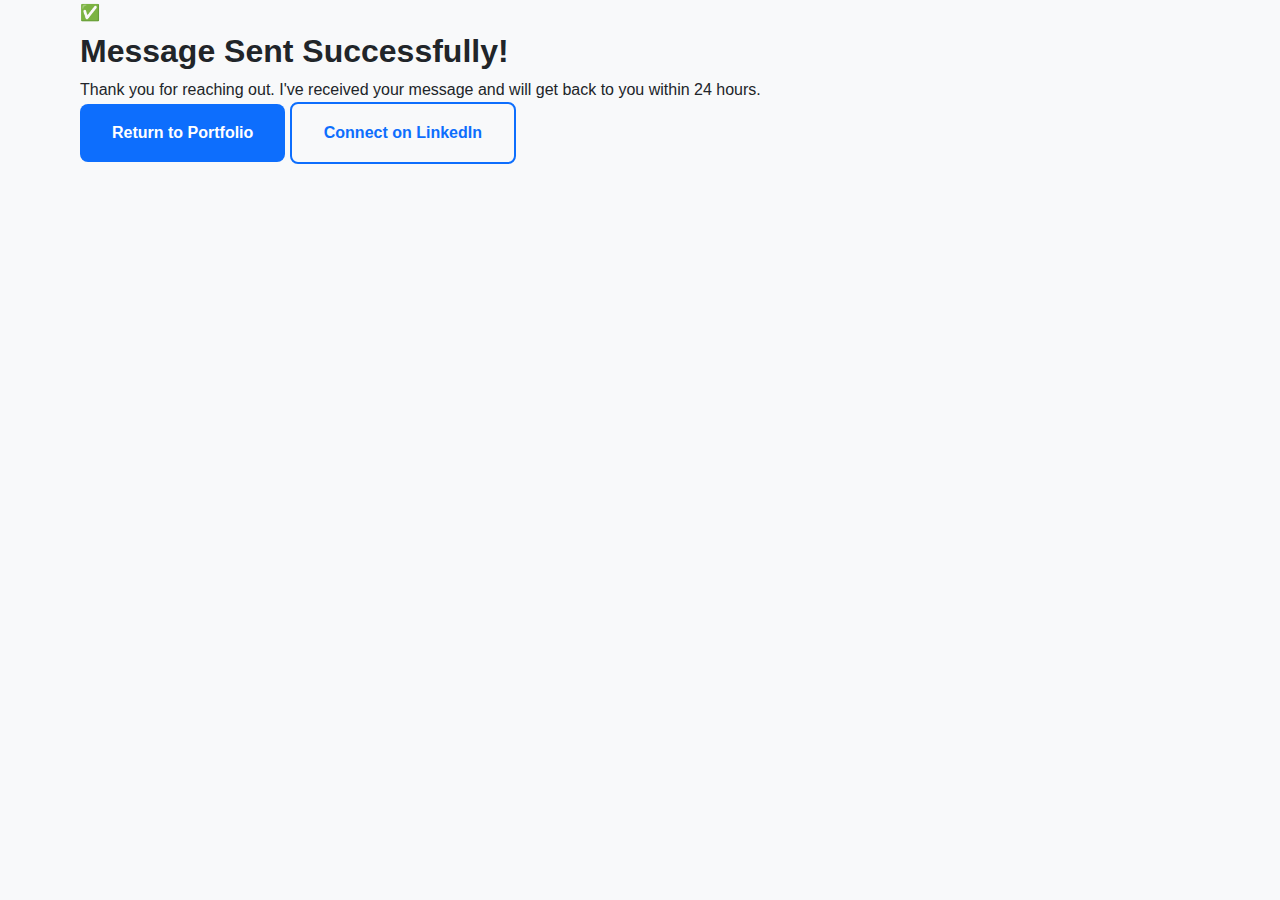
<file: success.html>
<!DOCTYPE html>
<html lang="en">
<head>
    <meta charset="UTF-8">
    <meta name="viewport" content="width=device-width, initial-scale=1.0">
    <title>Message Sent - Tilak Kumar Mallesh</title>
    <link rel="stylesheet" href="style.css">
</head>
<body>
    <div class="success-page">
        <div class="container">
            <div class="success-content">
                <div class="success-icon">✅</div>
                <h1>Message Sent Successfully!</h1>
                <p>Thank you for reaching out. I've received your message and will get back to you within 24 hours.</p>
                <div class="success-actions">
                    <a href="/" class="btn btn--primary">Return to Portfolio</a>
                    <a href="https://www.linkedin.com/in/tilakkumarmallesh" class="btn btn--outline">Connect on LinkedIn</a>
                </div>
            </div>
        </div>
    </div>
</body>
</html>
</file>
<file: style.css>
/* Root variables for easy theming and consistency */
:root {
  --color-primary: #0d6efd;
  --color-secondary: #6c757d;
  --color-background: #f8f9fa;
  --color-surface: #ffffff;
  --color-accent: #20c997;
  --color-text: #212529;
  --color-text-secondary: #6c757d;
  --color-border: #dee2e6;
  --color-success: #10b981;
  --color-warning: #ffc107;
  --color-danger: #dc3545;
  --font-family: 'Arial', sans-serif;
}

/* Basic Reset and Body Styling */
* {
  margin: 0;
  padding: 0;
  box-sizing: border-box;
}

html {
  scroll-behavior: smooth;
}

body {
  font-family: var(--font-family);
  background-color: var(--color-background);
  color: var(--color-text);
  line-height: 1.6;
}

/* Container */
.container {
  width: 90%;
  max-width: 1200px;
  margin: 0 auto;
  padding: 0 1rem;
}

/* Navigation */
.navbar {
  position: fixed;
  top: 0;
  left: 0;
  right: 0;
  background: rgba(255, 255, 255, 0.95);
  backdrop-filter: blur(10px);
  border-bottom: 1px solid var(--color-border);
  z-index: 1000;
  transition: all 0.3s ease;
}

.nav-container {
  display: flex;
  align-items: center;
  justify-content: space-between;
  padding: 1rem 0;
  max-width: 1200px;
  margin: 0 auto;
  padding-left: 1rem;
  padding-right: 1rem;
}

.nav-brand h3 {
  color: var(--color-primary);
  font-size: 1.5rem;
  font-weight: 700;
}

.nav-menu {
  display: flex;
  list-style: none;
  gap: 2rem;
  align-items: center;
}

.nav-link {
  text-decoration: none;
  color: var(--color-text);
  font-weight: 500;
  transition: color 0.3s ease;
  position: relative;
}

.nav-link:hover {
  color: var(--color-primary);
}

.nav-actions {
  display: flex;
  align-items: center;
  gap: 1rem;
}

.theme-toggle {
  background: none;
  border: 1px solid var(--color-border);
  border-radius: 8px;
  padding: 0.5rem;
  cursor: pointer;
  color: var(--color-text);
  transition: all 0.3s ease;
}

.theme-toggle:hover {
  background: var(--color-primary);
  color: white;
}

.hamburger {
  display: none;
  flex-direction: column;
  gap: 3px;
  cursor: pointer;
}

.hamburger span {
  width: 25px;
  height: 3px;
  background: var(--color-text);
  transition: all 0.3s ease;
}

/* Hero Section */
.hero {
  min-height: 100vh;
  display: flex;
  align-items: center;
  position: relative;
  overflow: hidden;
  background: linear-gradient(135deg, #f8f9fa 0%, #e9ecef 100%);
  margin-top: 70px;
}

.hero-content {
  display: grid;
  grid-template-columns: 2fr 1fr;
  gap: 3rem;
  align-items: center;
  width: 100%;
}

.hero-text h1 {
  font-size: 3rem;
  font-weight: 800;
  color: var(--color-text);
  margin-bottom: 1rem;
  line-height: 1.1;
}

.hero-subtitle {
  font-size: 1.25rem;
  color: var(--color-text-secondary);
  margin-bottom: 2rem;
}

.hero-stats {
  display: grid;
  grid-template-columns: repeat(3, 1fr);
  gap: 2rem;
  margin-bottom: 2rem;
}

.stat-item {
  text-align: center;
}

.stat-number {
  display: block;
  font-size: 2.5rem;
  font-weight: 800;
  color: var(--color-primary);
  line-height: 1;
}

.stat-label {
  font-size: 0.9rem;
  color: var(--color-text-secondary);
  margin-top: 0.25rem;
}

.hero-actions {
  display: flex;
  gap: 1rem;
}

.btn {
  display: inline-flex;
  align-items: center;
  justify-content: center;
  padding: 1rem 2rem;
  border-radius: 8px;
  text-decoration: none;
  font-weight: 600;
  transition: all 0.3s ease;
  cursor: pointer;
  border: none;
  font-size: 1rem;
}

.btn--primary {
  background: var(--color-primary);
  color: white;
}

.btn--primary:hover {
  background: #0b5ed7;
  transform: translateY(-2px);
}

.btn--outline {
  background: transparent;
  color: var(--color-primary);
  border: 2px solid var(--color-primary);
}

.btn--outline:hover {
  background: var(--color-primary);
  color: white;
}

.hero-avatar {
  display: flex;
  justify-content: center;
  align-items: center;
}

.avatar-placeholder {
  width: 250px;
  height: 250px;
  border-radius: 50%;
  background: linear-gradient(135deg, var(--color-primary), var(--color-accent));
  display: flex;
  align-items: center;
  justify-content: center;
  box-shadow: 0 20px 60px rgba(0, 0, 0, 0.15);
}

.avatar-icon {
  font-size: 4rem;
  color: white;
}

/* Sections */
section {
  padding: 4rem 0;
}

.section-header {
  text-align: center;
  margin-bottom: 3rem;
}

.section-header h2 {
  font-size: 2.5rem;
  font-weight: 700;
  color: var(--color-text);
  margin-bottom: 1rem;
}

.section-header p {
  font-size: 1.1rem;
  color: var(--color-text-secondary);
}

/* About Section */
.about {
  background: var(--color-surface);
}

.about-content {
  display: grid;
  grid-template-columns: 2fr 1fr;
  gap: 3rem;
  align-items: center;
}

.about-text h2 {
  font-size: 2rem;
  color: var(--color-text);
  margin-bottom: 1rem;
}

.about-text p {
  font-size: 1rem;
  color: var(--color-text-secondary);
  margin-bottom: 1rem;
  line-height: 1.7;
}

.about-text ul {
  list-style: none;
  margin: 1rem 0;
}

.about-text li {
  font-size: 1rem;
  color: var(--color-text-secondary);
  margin-bottom: 0.5rem;
  padding-left: 1.5rem;
  position: relative;
}

.about-text li::before {
  content: '→';
  position: absolute;
  left: 0;
  color: var(--color-primary);
  font-weight: bold;
}

.about-image {
  display: flex;
  justify-content: center;
}

.professional-avatar {
  width: 200px;
  height: 200px;
  border-radius: 20px;
  background: linear-gradient(135deg, var(--color-primary), var(--color-accent));
  display: flex;
  align-items: center;
  justify-content: center;
  font-size: 3rem;
  color: white;
  box-shadow: 0 15px 40px rgba(0, 0, 0, 0.1);
}

/* Domain Expertise */
.domains {
  background: #f8f9fa;
}

.domains-grid {
  display: grid;
  grid-template-columns: repeat(auto-fit, minmax(280px, 1fr));
  gap: 2rem;
}

.domain-card {
  background: var(--color-surface);
  border-radius: 15px;
  padding: 2rem;
  box-shadow: 0 10px 40px rgba(0, 0, 0, 0.1);
  transition: all 0.3s ease;
}

.domain-card:hover {
  transform: translateY(-10px);
  box-shadow: 0 20px 60px rgba(0, 0, 0, 0.15);
}

.domain-icon {
  width: 60px;
  height: 60px;
  border-radius: 12px;
  background: linear-gradient(135deg, var(--color-primary), var(--color-accent));
  display: flex;
  align-items: center;
  justify-content: center;
  margin-bottom: 1rem;
  font-size: 1.5rem;
  color: white;
}

.domain-card h3 {
  font-size: 1.25rem;
  color: var(--color-text);
  margin-bottom: 0.5rem;
  font-weight: 600;
}

.domain-card p {
  color: var(--color-text-secondary);
  margin-bottom: 1rem;
}

.domain-capabilities {
  list-style: none;
}

.domain-capabilities li {
  color: var(--color-text-secondary);
  margin-bottom: 0.5rem;
  padding-left: 1.5rem;
  position: relative;
  font-size: 0.9rem;
}

.domain-capabilities li::before {
  content: '✓';
  position: absolute;
  left: 0;
  color: var(--color-success);
  font-weight: bold;
}

/* Skills Section */
.skills {
  background: var(--color-surface);
}

.skills-content {
  display: grid;
  grid-template-columns: 1fr 1fr;
  gap: 3rem;
}

.skill-category h3 {
  font-size: 1.5rem;
  color: var(--color-text);
  margin-bottom: 2rem;
  font-weight: 600;
}

.skill-item {
  margin-bottom: 1.5rem;
}

.skill-info {
  display: flex;
  justify-content: space-between;
  align-items: center;
  margin-bottom: 0.5rem;
}

.skill-name {
  font-weight: 500;
  color: var(--color-text);
}

.skill-percentage {
  font-size: 0.9rem;
  color: var(--color-text-secondary);
}

.skill-bar {
  height: 8px;
  background: var(--color-border);
  border-radius: 4px;
  overflow: hidden;
}

.skill-fill {
  height: 100%;
  background: linear-gradient(90deg, var(--color-primary), var(--color-accent));
  border-radius: 4px;
  transition: width 1s ease-in-out;
}

/* Trailhead Achievements Section */
.trailhead-achievements {
  padding: 4rem 0;
  background: #f8f9fa;
}

.section-title {
  font-size: 2.5rem;
  margin-bottom: 2rem;
  text-align: center;
  position: relative;
  padding-bottom: 0.5em;
  font-weight: 700;
  color: var(--color-text);
}

.section-title::after {
  content: "";
  display: block;
  width: 60px;
  height: 3px;
  background: var(--color-primary);
  margin: 0.5rem auto 0;
  border-radius: 2px;
}

.achievements-grid {
  display: grid;
  grid-template-columns: repeat(auto-fit, minmax(300px, 1fr));
  gap: 2rem;
  margin-top: 3rem;
}

.achievement-card {
  background: var(--color-surface);
  border-radius: 15px;
  padding: 2rem;
  box-shadow: 0 10px 40px rgba(0, 0, 0, 0.1);
  transition: all 0.3s ease;
}

.achievement-card:hover {
  transform: translateY(-10px);
  box-shadow: 0 20px 60px rgba(0, 0, 0, 0.15);
}

.card-header {
  display: flex;
  align-items: center;
  margin-bottom: 1.5rem;
}

.card-icon {
  width: 40px;
  height: 40px;
  min-width: 40px;
  min-height: 40px;
  margin-right: 1rem;
  display: flex;
  align-items: center;
  justify-content: center;
  color: var(--color-primary);
  flex-shrink: 0;
}

.card-icon svg {
  width: 100%;
  height: 100%;
  max-width: 40px;
  max-height: 40px;
}

.card-header h3 {
  margin: 0;
  font-size: 1.25rem;
  color: var(--color-text);
  font-weight: 600;
}

.cert-count, .superbadge-count {
  text-align: center;
  margin-bottom: 1.5rem;
}

.number {
  display: block;
  font-size: 2.5rem;
  font-weight: 700;
  color: var(--color-primary);
}

.label {
  color: var(--color-text-secondary);
  font-size: 0.9rem;
}

.cert-list {
  margin-top: 1rem;
}

.cert-item {
  display: flex;
  justify-content: space-between;
  align-items: center;
  padding: 0.5rem 0;
  border-bottom: 1px solid var(--color-border);
}

.cert-name {
  font-weight: 500;
  color: var(--color-text);
  font-size: 0.85rem;
}

.cert-status {
  padding: 0.25rem 0.75rem;
  border-radius: 20px;
  font-size: 0.75rem;
  font-weight: 600;
}

.cert-status.active {
  background-color: var(--color-success);
  color: white;
}

.superbadge-highlights {
  display: flex;
  flex-wrap: wrap;
  gap: 0.5rem;
  justify-content: center;
  margin-top: 1rem;
}

.superbadge-tag {
  background: linear-gradient(135deg, var(--color-primary), var(--color-accent));
  color: white;
  padding: 0.5rem 1rem;
  border-radius: 25px;
  font-size: 0.8rem;
  font-weight: 500;
}

.stats-grid {
  display: grid;
  grid-template-columns: repeat(auto-fit, minmax(80px, 1fr));
  gap: 1rem;
  margin-top: 1rem;
}

.stat-item {
  text-align: center;
}

.stat-number, .stat-rank {
  display: block;
  font-size: 1.75rem;
  font-weight: 700;
  color: var(--color-primary);
}

.stat-label {
  color: var(--color-text-secondary);
  font-size: 0.8rem;
}

.trailhead-link {
  display: inline-flex;
  align-items: center;
  background: linear-gradient(135deg, var(--color-primary), var(--color-accent));
  color: white;
  padding: 0.75rem 1.5rem;
  border-radius: 25px;
  text-decoration: none;
  font-weight: 600;
  transition: all 0.3s ease;
  margin-top: 1rem;
}

.trailhead-link:hover {
  transform: translateY(-2px);
  box-shadow: 0 10px 30px rgba(0, 0, 0, 0.2);
}

.trailhead-link svg {
  width: 16px;
  height: 16px;
  max-width: 16px;
  max-height: 16px;
  margin-left: 0.5rem;
  flex-shrink: 0;
}

/* Projects Section */
.projects {
  background: #f8f9fa;
}

.projects-grid {
  display: grid;
  grid-template-columns: repeat(auto-fit, minmax(350px, 1fr));
  gap: 2rem;
}

.project-card {
  background: var(--color-surface);
  border-radius: 15px;
  padding: 2rem;
  box-shadow: 0 10px 40px rgba(0, 0, 0, 0.1);
  transition: all 0.3s ease;
}

.project-card:hover {
  transform: translateY(-10px);
  box-shadow: 0 20px 60px rgba(0, 0, 0, 0.15);
}

.project-header {
  display: flex;
  justify-content: space-between;
  align-items: flex-start;
  margin-bottom: 1rem;
}

.project-header h3 {
  font-size: 1.25rem;
  color: var(--color-text);
  margin: 0;
  font-weight: 600;
}

.project-duration {
  color: var(--color-text-secondary);
  font-size: 0.9rem;
  background: var(--color-border);
  padding: 0.25rem 0.75rem;
  border-radius: 20px;
}

.project-description {
  color: var(--color-text-secondary);
  margin-bottom: 1rem;
  line-height: 1.6;
}

.project-tech {
  display: flex;
  flex-wrap: wrap;
  gap: 0.5rem;
  margin-bottom: 1.5rem;
}

.tech-tag {
  background: rgba(13, 110, 253, 0.1);
  color: var(--color-primary);
  padding: 0.25rem 0.75rem;
  border-radius: 20px;
  font-size: 0.8rem;
  font-weight: 500;
}

.project-details-btn {
  width: 100%;
  justify-content: center;
}

/* Architecture Section */
.architecture {
  background: var(--color-surface);
}

.architecture-grid {
  display: grid;
  grid-template-columns: repeat(auto-fit, minmax(300px, 1fr));
  gap: 2rem;
}

.architecture-card {
  background: var(--color-surface);
  border-radius: 15px;
  padding: 2rem;
  box-shadow: 0 10px 40px rgba(0, 0, 0, 0.1);
  transition: all 0.3s ease;
  text-align: center;
}

.architecture-card:hover {
  transform: translateY(-10px);
  box-shadow: 0 20px 60px rgba(0, 0, 0, 0.15);
}

.architecture-visual {
  height: 150px;
  margin-bottom: 1rem;
  display: flex;
  align-items: center;
  justify-content: center;
  background: #f8f9fa;
  border-radius: 10px;
  position: relative;
}

.arch-diagram {
  display: flex;
  align-items: center;
  justify-content: space-around;
  width: 100%;
  padding: 1rem;
}

.arch-node {
  background: var(--color-primary);
  color: white;
  padding: 0.5rem 1rem;
  border-radius: 8px;
  font-size: 0.8rem;
  font-weight: 500;
}

.architecture-card h3 {
  font-size: 1.25rem;
  color: var(--color-text);
  margin-bottom: 0.5rem;
  font-weight: 600;
}

.architecture-card p {
  color: var(--color-text-secondary);
}

/* Contact Section */
.contact {
  background: #f8f9fa;
}

.contact-content {
  display: grid;
  grid-template-columns: 1fr 1fr;
  gap: 3rem;
}

.contact-item {
  display: flex;
  align-items: center;
  margin-bottom: 2rem;
}

.contact-icon {
  font-size: 1.5rem;
  margin-right: 1rem;
  width: 50px;
  height: 50px;
  background: var(--color-primary);
  color: white;
  border-radius: 50%;
  display: flex;
  align-items: center;
  justify-content: center;
}

.contact-details h4 {
  margin: 0 0 0.25rem 0;
  color: var(--color-text);
}

.contact-details a {
  color: var(--color-text-secondary);
  text-decoration: none;
}

.contact-details a:hover {
  color: var(--color-primary);
}

.contact-form {
  display: flex;
  flex-direction: column;
  gap: 1.5rem;
}

.form-group {
  display: flex;
  flex-direction: column;
}

.form-label {
  margin-bottom: 0.5rem;
  color: var(--color-text);
  font-weight: 500;
}

.form-control {
  padding: 1rem;
  border: 1px solid var(--color-border);
  border-radius: 8px;
  background: var(--color-surface);
  color: var(--color-text);
  font-family: inherit;
  transition: border-color 0.3s ease;
}

.form-control:focus {
  outline: none;
  border-color: var(--color-primary);
}

.btn--full-width {
  width: 100%;
}

/* Modal */
.modal {
  display: none;
  position: fixed;
  top: 0;
  left: 0;
  width: 100%;
  height: 100%;
  background: rgba(0, 0, 0, 0.8);
  z-index: 2000;
  padding: 1rem;
}

.modal:not(.hidden) {
  display: flex;
  align-items: center;
  justify-content: center;
}

.modal-content {
  background: var(--color-surface);
  border-radius: 15px;
  padding: 2rem;
  max-width: 600px;
  width: 100%;
  max-height: 90vh;
  overflow-y: auto;
  position: relative;
}

.modal-header {
  display: flex;
  justify-content: space-between;
  align-items: center;
  margin-bottom: 1rem;
}

.modal-close {
  background: none;
  border: none;
  font-size: 1.5rem;
  cursor: pointer;
  color: var(--color-text-secondary);
  transition: color 0.3s ease;
}

.modal-close:hover {
  color: var(--color-text);
}

/* Responsive Design */
@media (max-width: 768px) {
  .nav-menu {
    display: none;
    position: absolute;
    top: 100%;
    left: 0;
    right: 0;
    background: var(--color-surface);
    flex-direction: column;
    padding: 1rem;
    box-shadow: 0 10px 40px rgba(0, 0, 0, 0.1);
  }

  .nav-menu.active {
    display: flex;
  }

  .hamburger {
    display: flex;
  }

  .hero-content {
    grid-template-columns: 1fr;
    text-align: center;
  }

  .hero-text h1 {
    font-size: 2rem;
  }

  .hero-stats {
    grid-template-columns: repeat(3, 1fr);
    gap: 1rem;
  }

  .hero-actions {
    flex-direction: column;
    width: 100%;
  }

  .about-content {
    grid-template-columns: 1fr;
    text-align: center;
  }

  .skills-content {
    grid-template-columns: 1fr;
  }

  .contact-content {
    grid-template-columns: 1fr;
  }

  .achievements-grid {
    grid-template-columns: 1fr;
  }

  .projects-grid {
    grid-template-columns: 1fr;
  }
}

/* Utilities */
.hidden {
  display: none;
}

/* Animations */
@keyframes fadeInUp {
  from {
    opacity: 0;
    transform: translateY(30px);
  }
  to {
    opacity: 1;
    transform: translateY(0);
  }
}

.fade-in-up {
  animation: fadeInUp 0.8s ease-out;
}

/* Career Progression & Aspirations Section */
.career-progression {
    background: linear-gradient(135deg, #f8f9fa 0%, #e9ecef 100%);
    padding: 4rem 0;
}

.career-content {
    display: grid;
    grid-template-columns: 1fr;
    gap: 4rem;
}

/* Timeline Styles */
.career-timeline {
    position: relative;
    max-width: 800px;
    margin: 0 auto;
}

.career-timeline::before {
    content: '';
    position: absolute;
    left: 30px;
    top: 0;
    bottom: 0;
    width: 3px;
    background: linear-gradient(180deg, var(--color-primary), var(--color-accent));
    border-radius: 2px;
}

.timeline-item {
    position: relative;
    margin-bottom: 3rem;
    padding-left: 80px;
}

.timeline-marker {
    position: absolute;
    left: 0;
    top: 0;
    width: 60px;
    height: 60px;
    background: var(--color-surface);
    border-radius: 50%;
    display: flex;
    align-items: center;
    justify-content: center;
    box-shadow: 0 4px 15px rgba(0, 0, 0, 0.1);
    z-index: 2;
}

.timeline-item.completed .timeline-marker {
    background: linear-gradient(135deg, var(--color-success), #20c997);
}

.timeline-item.current .timeline-marker {
    background: linear-gradient(135deg, var(--color-primary), var(--color-accent));
    animation: pulse 2s infinite;
}

.timeline-item.future .timeline-marker {
    background: linear-gradient(135deg, #6f42c1, #e83e8c);
}

.timeline-icon {
    font-size: 1.5rem;
    color: white;
}

.timeline-content {
    background: var(--color-surface);
    border-radius: 15px;
    padding: 2rem;
    box-shadow: 0 10px 40px rgba(0, 0, 0, 0.1);
    transition: all 0.3s ease;
}

.timeline-content:hover {
    transform: translateY(-5px);
    box-shadow: 0 20px 60px rgba(0, 0, 0, 0.15);
}

.timeline-header {
    margin-bottom: 1rem;
}

.timeline-header h3 {
    font-size: 1.5rem;
    font-weight: 700;
    color: var(--color-text);
    margin: 0 0 0.5rem 0;
}

.company {
    font-size: 1.1rem;
    font-weight: 600;
    color: var(--color-primary);
    margin-right: 1rem;
}

.duration {
    background: var(--color-border);
    color: var(--color-text-secondary);
    padding: 0.25rem 0.75rem;
    border-radius: 20px;
    font-size: 0.8rem;
    font-weight: 500;
}

.timeline-item.completed .duration {
    background: rgba(16, 185, 129, 0.1);
    color: var(--color-success);
}

.timeline-item.current .duration {
    background: rgba(13, 110, 253, 0.1);
    color: var(--color-primary);
}

.timeline-item.future .duration {
    background: rgba(111, 66, 193, 0.1);
    color: #6f42c1;
}

.timeline-description p {
    color: var(--color-text-secondary);
    line-height: 1.6;
    margin-bottom: 1rem;
}

.achievements {
    display: flex;
    flex-wrap: wrap;
    gap: 0.5rem;
}

.achievement-tag {
    background: rgba(13, 110, 253, 0.1);
    color: var(--color-primary);
    padding: 0.25rem 0.75rem;
    border-radius: 20px;
    font-size: 0.8rem;
    font-weight: 500;
}

.timeline-item.completed .achievement-tag {
    background: rgba(16, 185, 129, 0.1);
    color: var(--color-success);
}

.timeline-item.future .achievement-tag {
    background: rgba(111, 66, 193, 0.1);
    color: #6f42c1;
}

/* Aspirations Grid */
.aspirations-grid {
    display: grid;
    grid-template-columns: repeat(auto-fit, minmax(250px, 1fr));
    gap: 2rem;
    margin-top: 2rem;
}

.aspiration-card {
    background: var(--color-surface);
    border-radius: 15px;
    padding: 2rem;
    text-align: center;
    box-shadow: 0 10px 40px rgba(0, 0, 0, 0.1);
    transition: all 0.3s ease;
}

.aspiration-card:hover {
    transform: translateY(-10px);
    box-shadow: 0 20px 60px rgba(0, 0, 0, 0.15);
}

.aspiration-icon {
    font-size: 2.5rem;
    margin-bottom: 1rem;
    display: block;
}

.aspiration-card h3 {
    font-size: 1.25rem;
    font-weight: 600;
    color: var(--color-text);
    margin-bottom: 1rem;
}

.aspiration-card p {
    color: var(--color-text-secondary);
    line-height: 1.6;
}

/* Pulse Animation for Current Role */
@keyframes pulse {
    0% {
        transform: scale(1);
        box-shadow: 0 4px 15px rgba(0, 0, 0, 0.1);
    }
    50% {
        transform: scale(1.05);
        box-shadow: 0 8px 25px rgba(13, 110, 253, 0.3);
    }
    100% {
        transform: scale(1);
        box-shadow: 0 4px 15px rgba(0, 0, 0, 0.1);
    }
}

/* Responsive Design */
@media (max-width: 768px) {
    .career-timeline::before {
        left: 20px;
    }
    
    .timeline-item {
        padding-left: 60px;
    }
    
    .timeline-marker {
        width: 40px;
        height: 40px;
        left: 0;
    }
    
    .timeline-icon {
        font-size: 1rem;
    }
    
    .timeline-header h3 {
        font-size: 1.25rem;
    }
    
    .company {
        font-size: 1rem;
        display: block;
        margin-bottom: 0.5rem;
    }
    
    .aspirations-grid {
        grid-template-columns: 1fr;
    }
}

/* Official Triple Star Ranger Badge Display */
.trailblazer-rank-display {
    text-align: center;
    margin-bottom: 2rem;
}

.official-badge-container {
    position: relative;
    display: inline-block;
    margin-bottom: 1rem;
}

.official-badge-image {
    width: 120px;
    height: 120px;
    object-fit: contain;
    filter: drop-shadow(0 8px 20px rgba(0, 0, 0, 0.15));
    transition: all 0.3s ease;
    animation: badgeFloat 3s ease-in-out infinite;
}

.official-badge-image:hover {
    transform: scale(1.05);
    filter: drop-shadow(0 12px 30px rgba(59, 130, 246, 0.3));
}

.badge-glow {
    position: absolute;
    top: 50%;
    left: 50%;
    width: 140px;
    height: 140px;
    background: radial-gradient(circle, rgba(59, 130, 246, 0.2) 0%, transparent 70%);
    border-radius: 50%;
    transform: translate(-50%, -50%);
    animation: glow 2s ease-in-out infinite alternate;
    z-index: -1;
}

@keyframes badgeFloat {
    0%, 100% { 
        transform: translateY(0px) rotate(0deg); 
    }
    50% { 
        transform: translateY(-8px) rotate(1deg); 
    }
}

@keyframes glow {
    0% { 
        opacity: 0.5;
        transform: translate(-50%, -50%) scale(1);
    }
    100% { 
        opacity: 1;
        transform: translate(-50%, -50%) scale(1.1);
    }
}

.rank-info {
    margin-bottom: 1.5rem;
}

.rank-title {
    font-size: 1.25rem;
    font-weight: 800;
    color: var(--color-text);
    margin-bottom: 0.25rem;
    background: linear-gradient(135deg, var(--color-primary), var(--color-accent));
    -webkit-background-clip: text;
    -webkit-text-fill-color: transparent;
    background-clip: text;
    text-shadow: none;
}

.rank-label {
    font-size: 0.9rem;
    color: var(--color-text-secondary);
    font-weight: 500;
}

/* Vertical Stats Grid */
.stats-grid-vertical {
    display: flex;
    flex-direction: column;
    gap: 1.5rem;
    align-items: center;
}

.stat-item-vertical {
    display: flex;
    flex-direction: column;
    align-items: center;
    background: linear-gradient(135deg, rgba(13, 110, 253, 0.05), rgba(32, 201, 151, 0.05));
    padding: 1.5rem;
    border-radius: 15px;
    width: 100%;
    max-width: 200px;
    transition: all 0.3s ease;
    border: 1px solid rgba(13, 110, 253, 0.1);
    position: relative;
    overflow: hidden;
}

.stat-item-vertical::before {
    content: '';
    position: absolute;
    top: 0;
    left: -100%;
    width: 100%;
    height: 100%;
    background: linear-gradient(90deg, transparent, rgba(255, 255, 255, 0.2), transparent);
    transition: all 0.5s ease;
}

.stat-item-vertical:hover::before {
    left: 100%;
}

.stat-item-vertical:hover {
    transform: translateY(-5px);
    box-shadow: 0 10px 25px rgba(13, 110, 253, 0.15);
    border-color: var(--color-primary);
}

.stat-icon {
    font-size: 2rem;
    margin-bottom: 0.75rem;
    opacity: 0.8;
    transition: all 0.3s ease;
}

.stat-item-vertical:hover .stat-icon {
    transform: scale(1.1);
    opacity: 1;
}

.stat-item-vertical .stat-number {
    font-size: 2rem;
    font-weight: 800;
    color: var(--color-primary);
    margin-bottom: 0.5rem;
    line-height: 1;
    transition: all 0.3s ease;
}

.stat-item-vertical:hover .stat-number {
    color: var(--color-accent);
}

.stat-item-vertical .stat-label {
    font-size: 0.85rem;
    color: var(--color-text-secondary);
    font-weight: 600;
    text-align: center;
    line-height: 1.2;
}

/* Alternative: Horizontal layout on larger screens */
@media (min-width: 768px) {
    .stats-grid-vertical {
        flex-direction: row;
        justify-content: space-around;
        gap: 2rem;
    }
    
    .stat-item-vertical {
        max-width: 160px;
    }
}

/* Mobile adjustments */
@media (max-width: 767px) {
    .stats-grid-vertical {
        flex-direction: column;
        gap: 1.25rem;
    }
    
    .stat-item-vertical {
        max-width: 180px;
    }
    
    .official-badge-image {
        width: 100px;
        height: 100px;
    }
    
    .badge-glow {
        width: 120px;
        height: 120px;
    }
    
    .rank-title {
        font-size: 1.1rem;
    }
}

/* High DPI displays */
@media (-webkit-min-device-pixel-ratio: 2), (min-resolution: 192dpi) {
    .official-badge-image {
        image-rendering: -webkit-optimize-contrast;
        image-rendering: crisp-edges;
    }
}

/* Accessibility: Reduced motion */
@media (prefers-reduced-motion: reduce) {
    .official-badge-image,
    .badge-glow {
        animation: none;
    }
    
    .stat-item-vertical::before {
        transition: none;
    }
}

/* Loading state for image */
.official-badge-image {
    background: linear-gradient(135deg, #f0f0f0, #e0e0e0);
    background-size: 400% 400%;
    animation: badgeFloat 3s ease-in-out infinite, loadingShimmer 1.5s ease-in-out infinite;
}

.official-badge-image[src] {
    background: none;
    animation: badgeFloat 3s ease-in-out infinite;
}

@keyframes loadingShimmer {
    0% { background-position: 0% 50%; }
    50% { background-position: 100% 50%; }
    100% { background-position: 0% 50%; }
}

/* Enhanced Contact Form Styling */
.contact-form-container {
    position: relative;
}

.form-group {
    margin-bottom: 1.5rem;
}

.form-label {
    display: block;
    margin-bottom: 0.5rem;
    color: var(--color-text);
    font-weight: 600;
    font-size: 0.9rem;
}

.form-control {
    width: 100%;
    padding: 1rem;
    border: 2px solid var(--color-border);
    border-radius: 8px;
    background: var(--color-surface);
    color: var(--color-text);
    font-family: inherit;
    font-size: 1rem;
    transition: all 0.3s ease;
}

.form-control:focus {
    outline: none;
    border-color: var(--color-primary);
    box-shadow: 0 0 0 3px rgba(13, 110, 253, 0.1);
}

.form-control::placeholder {
    color: var(--color-text-secondary);
    opacity: 0.7;
}

select.form-control {
    cursor: pointer;
}

.btn--full-width {
    width: 100%;
    justify-content: center;
    position: relative;
    overflow: hidden;
}

.btn--full-width::before {
    content: '';
    position: absolute;
    top: 0;
    left: -100%;
    width: 100%;
    height: 100%;
    background: linear-gradient(90deg, transparent, rgba(255, 255, 255, 0.2), transparent);
    transition: all 0.5s ease;
}

.btn--full-width:hover::before {
    left: 100%;
}

/* Form Messages */
.form-message {
    margin-top: 1rem;
    padding: 1rem;
    border-radius: 8px;
    display: none;
    text-align: center;
    font-weight: 500;
    animation: slideInUp 0.3s ease;
}

.form-message.success {
    background: linear-gradient(135deg, #d4edda, #c3e6cb);
    color: #155724;
    border: 2px solid #10b981;
}

.form-message.error {
    background: linear-gradient(135deg, #f8d7da, #f5c6cb);
    color: #721c24;
    border: 2px solid #dc3545;
}

.form-message.info {
    background: linear-gradient(135deg, #d1ecf1, #bee5eb);
    color: #0c5460;
    border: 2px solid #17a2b8;
}

@keyframes slideInUp {
    from {
        opacity: 0;
        transform: translateY(20px);
    }
    to {
        opacity: 1;
        transform: translateY(0);
    }
}

/* Loading States */
.btn--loading {
    color: transparent;
    position: relative;
}

.btn--loading::after {
    content: '';
    position: absolute;
    top: 50%;
    left: 50%;
    transform: translate(-50%, -50%);
    width: 20px;
    height: 20px;
    border: 2px solid transparent;
    border-top: 2px solid white;
    border-radius: 50%;
    animation: spin 1s linear infinite;
}

@keyframes spin {
    to { transform: translate(-50%, -50%) rotate(360deg); }
}
</file>
